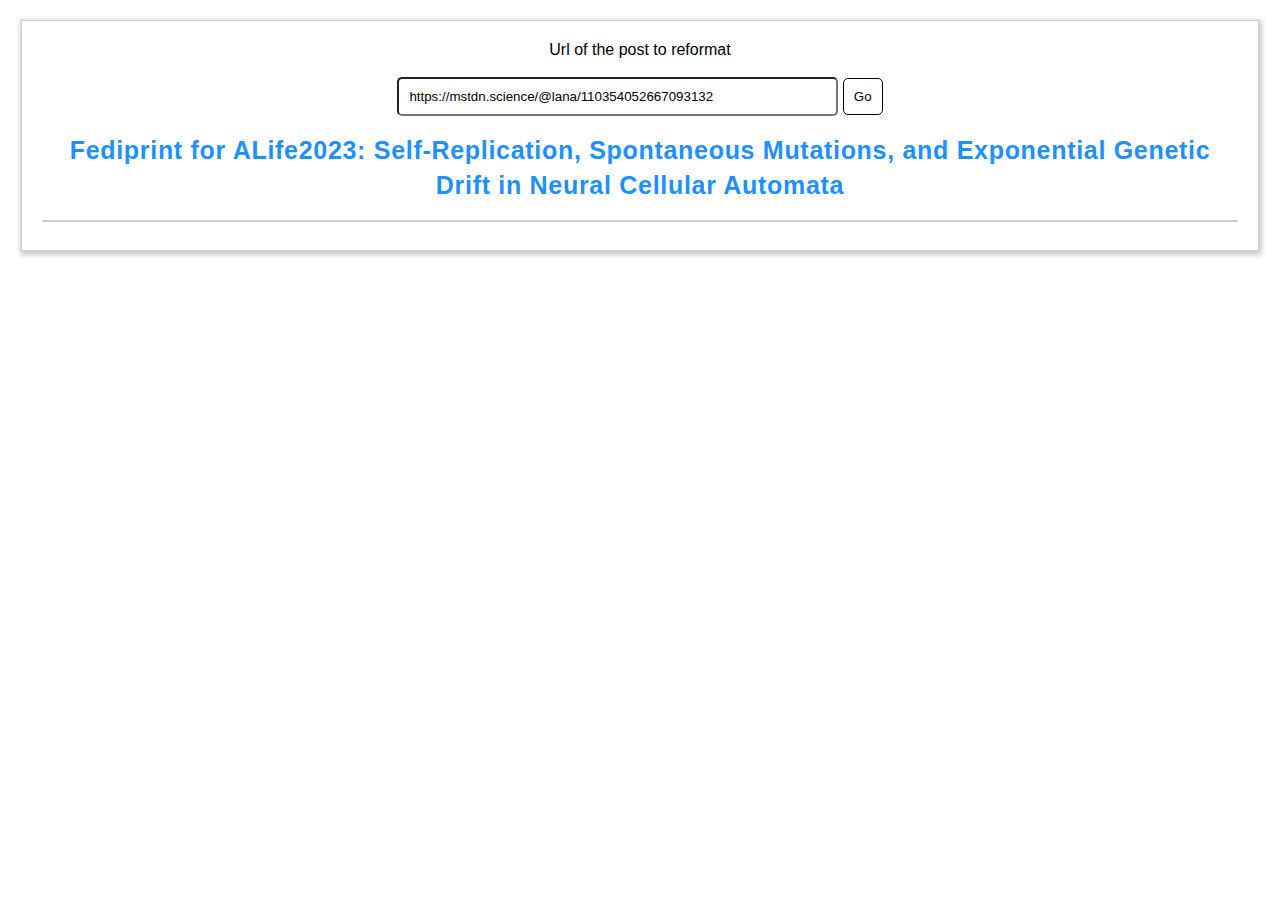
<file: index.html>
<!DOCTYPE html>
<html lang="en">
<head>
  <title>Federated Mimosa</title>
  <meta charset="UTF-8">
  <meta name="viewport" content="width=device-width, initial-scale=1">
  <link rel="stylesheet" type="text/css" href="styles.css">
</head>
<body>

    <main id="main-container">

      <div class="text-center">
        <label for="fediUrl">Url of the post to reformat</label><br><br>

        <div class="form-group">
          <input type="text" id="fediUrl" name="Url" required size="50" value="https://mstdn.science/@lana/110354052667093132">
          <button type='button' id='urlButton' onclick='fetchFediversePost()'> Go </button>
        </div>
      </div>

      <h1 id="page-banner" class="text-center">
        Fediprint for ALife2023: Self-Replication, Spontaneous Mutations, and Exponential Genetic Drift in Neural Cellular Automata
      </h1>

      <hr>

      <div id="main-wrapper">
        <div id="wholeTree"></div>
      </div>
      
  </main>

  <script>
    function httpGetAsync(theUrl, callback, divID) {
        var xmlHttp = new XMLHttpRequest();
        xmlHttp.onreadystatechange = function() { 
            if (xmlHttp.readyState == 4 && xmlHttp.status == 200)
                callback(xmlHttp.responseText, divID);
        }
        xmlHttp.open("GET", theUrl, true); // true for asynchronous 
        xmlHttp.send(null);
    }


    function fetchFediversePost(){
      //first clear div
      let divTree = document.getElementById('wholeTree')
      divTree.replaceChildren();

      // then call api
      const theUrl = document.getElementById("fediUrl").value
      console.log(theUrl)
      // parse for id
      const words = theUrl.split('/');
      const postId = words[words.length-1]
      // TODO get api by instance eg https://mstdn.science/@716ninala@mstdn.social/110378932597901580 is at mstdn.social/
      new httpGetAsync('https://mstdn.science/api/v1/statuses/' + postId , parseMastoStatus)
    }


    function fetchHierarchy(statusID) {
      apiUrl = 'https://mstdn.science/api/v1/statuses/' + statusID + '/context' 
      new httpGetAsync(apiUrl, createDivTree, null)
    }


    function createCommentsDiv(postId){
      // comments div for show comments button
      const commentDivId = "comments" + postId
      let divComments = document.createElement('div')
      divComments.id = commentDivId
      divComments.style.display = "none"

      return divComments
    }


    function createDivTree(requestResult){
      const jStatus= JSON.parse(requestResult);
      const hierTag = "&gt;"
      const plusTag = "+"

      // Create divs for all known children.
      for (let i = 0; i < jStatus.descendants.length; i++) { //jStatus.descendants.length
        descendant = jStatus.descendants[i]
        // if the status is >, add it as new hierarchy 
        if (descendant.content.includes(hierTag)){
          let innerDiv = formatStatusDiv(descendant, "child")

          // descendant containers: hierachy
          let divHierarchy = document.createElement('div')
          divHierarchy.id = "hierarchies"+ descendant.id
          divHierarchy.classList.add("hierarchy")
          divHierarchy.style.display = "none"
          // hide/show button 
          let showButton = getShowButton(divHierarchy, descendant.id)
          
          // comments div for show comments button
          let divComments = createCommentsDiv(descendant.id)
          // create show comments button
          let showCommentsButton = getShowCommentsButton(divComments, descendant.id)
          // add to container
          innerDiv.appendChild(showCommentsButton)
          innerDiv.appendChild(divComments)
          innerDiv.appendChild(showButton)
          innerDiv.appendChild(divHierarchy)

          // append self
          // find appropriate place, the parent's inner hierarchy
          const parentDivHierarchyId = "hierarchies"+ descendant.in_reply_to_id
          let parentDivHierarchy = document.getElementById(parentDivHierarchyId)
          parentDivHierarchy.appendChild(innerDiv)

          // show hierarchy button of parent
          parentHierachyButtonId = "showButton" + descendant.in_reply_to_id
          parentHierachyButton =  document.getElementById(parentHierachyButtonId)
          parentHierachyButton.hidden = null

        } else if (descendant.content.includes(plusTag)){ 
          // if the status is + add it below parent in same hierarchy
          // console.log("+ to " + descendant.in_reply_to_id)
          let innerDiv = formatStatusDiv(descendant, "add")
          
          // descendant containers: hierachy
          let divHierarchy = document.createElement('div')
          divHierarchy.id = "hierarchies"+ descendant.id
          divHierarchy.classList.add("hierarchy")
          divHierarchy.style.display = "none"
          // hide/show button 
          let showButton = getShowButton(divHierarchy, descendant.id)

          // comments div for show comments button
          let divComments = createCommentsDiv(descendant.id)
          // create show comments button
          let showCommentsButton = getShowCommentsButton(divComments, descendant.id)
          // add to container 
          innerDiv.appendChild(showCommentsButton)
          innerDiv.appendChild(divComments)
          innerDiv.appendChild(showButton)
          innerDiv.appendChild(divHierarchy)
          // append self
          let divParent = document.getElementById(descendant.in_reply_to_id).parentNode
          divParent.appendChild(innerDiv)

        } else {
          // those are comments      
          // the parent of the div right before
          let divParent = document.getElementById(descendant.in_reply_to_id)
          let divComments = null
          let divCommentsIDNumber = 0
          if(divParent.classList.contains("comment")){
            // get the comment container, not the comment itself
            divComments = divParent.parentNode
            divCommentsIDNumber = divParent.parentNode.parentNode.id
          } else {
            //get the correct child
            const commentDivId = "comments" + divParent.id
            divComments = document.getElementById(commentDivId)
            divCommentsIDNumber = divParent.id
          }

          // make button visible
          const showCommentButtonId = "showComments" + divCommentsIDNumber
          let showCommentsButton = document.getElementById(showCommentButtonId)
          showCommentsButton.hidden = null

          let innerDiv = formatStatusDiv(descendant, "comment")
          innerDiv.classList.add("comment") 
          divComments.appendChild(innerDiv)
        }
        
      }

    }


    function getShowButton(hierarchyDiv, postId){
      var showButton = document.createElement("button");
      showButton.innerHTML = 'Show hierarchy';
      showButton.id = "showButton" + postId
      showButton.hidden = "hidden"

      showButton.onclick = function(){  
        if (hierarchyDiv.style.display === "none") {
          hierarchyDiv.style.display = "block";
          showButton.innerHTML = 'Hide hierarchy';
        } else {
          hierarchyDiv.style.display = "none";
          showButton.innerHTML = 'Show hierarchy';
        }
      }

      return showButton
    }


    function getShowCommentsButton(hierarchyDiv, postId){
      var showButton = document.createElement("button");
      showButton.innerHTML = 'Show comments';
      const showCommentButtonId = "showComments" + postId
      showButton.id = showCommentButtonId
      showButton.hidden = "hidden"

      showButton.onclick = function(){  
        if (hierarchyDiv.style.display === "none") {
          hierarchyDiv.style.display = "block";
          showButton.innerHTML = 'Hide comments';
        } else {
          hierarchyDiv.style.display = "none";
          showButton.innerHTML = 'Show comments';
        }
      }

      return showButton
    }


    function formatStatusDiv(jStatus, type){
      let divStatus = document.createElement('div')
      divStatus.innerHTML = jStatus.content
      divStatus.id = jStatus.id


      // look for images
      if (jStatus.media_attachments.length>0){
        for (let i = 0; i < jStatus.media_attachments.length; i++) {
          attachment = jStatus.media_attachments[i]
          if (attachment.type=="image"){
            if (type != "comment"){
              // put image in its own div
              let divImage = document.createElement('div')
              let img = document.createElement('img')
              img.src = attachment.url 
              img.alt = attachment.description
              img.style.maxWidth = "100%"
              divImage.appendChild(img)
              divStatus.appendChild(divImage)
            } else{
              // this is in a comment
              let span = document.createElement('span')
              let a = document.createElement('a')
              a.setAttribute('href', attachment.url)
              a_innerHTML = "image" 
              if(attachment.description != null){
                a_innerHTML = a_innerHTML + ": " + attachment.description
              }
              a.innerHTML = a_innerHTML + "&nbsp;"
              span.appendChild(a)
              divStatus.appendChild(span)
            }
          }
        }  
      }

      // look for videos
      if(jStatus.card != null){
        if(isVideo(jStatus.card.url)){
          if (type != "comment"){
            const embedUrl = jStatus.card.url.split("&")[0].replace("watch?v=", "embed/")
            console.log(embedUrl)
            let videoFrame = embedVideo(embedUrl)
            // put image in its own div
            let divVideo = document.createElement('div')
            divVideo.appendChild(videoFrame)
            divStatus.appendChild(divVideo)
          } else {
            // this is in a comment
            let span = document.createElement('span')
            let a = document.createElement('a')
            a.setAttribute('href', jStatus.card.url)
            a.innerHTML = "video    " 
            span.appendChild(a)
            divStatus.appendChild(span)
          }
        }
      }
      

      return divStatus
    }



    function embedVideo(videoUrl){
      iframe = document.createElement('iframe');
      iframe.src = videoUrl
      iframe.width = "420" 
      iframe.height = "315"

      return iframe
    }


    function isVideo(urlText){
      if(urlText == null){
        return false
      }
      if (urlText.includes("https://www.youtube.com/watch") | urlText.includes("https://www.youtube.com/embed")){
        return true
      }

      return false
    }


    function parseMastoStatus(s) {
      var jStatus= JSON.parse(s)

      let innerDiv = formatStatusDiv(jStatus, "child")
      console.log("div id " + jStatus.id)

      // TODO all of this can be 1 function
      // descendant containers: hierachy
      let divHierarchy = document.createElement('div')
      divHierarchy.id = "hierarchies"+ jStatus.id
      divHierarchy.classList.add("hierarchy")
      divHierarchy.style.display = "none"
      // hide/show button 
      let showButton = getShowButton(divHierarchy, jStatus.id)
      
      // comments div for show comments button
      let divComments = createCommentsDiv(jStatus.id)
      // create show comments button
      let showCommentsButton = getShowCommentsButton(divComments, jStatus.id)
      // add to container
      innerDiv.appendChild(showCommentsButton)
      innerDiv.appendChild(divComments)
      innerDiv.appendChild(showButton)
      innerDiv.appendChild(divHierarchy)

      // append self
      let divTree = document.getElementById('wholeTree')
      let divParent = document.createElement('div')
      divParent.id = "hierarchies"+ jStatus.id
      divParent.appendChild(innerDiv)
      divTree.appendChild(divParent)

      const theUrl = document.getElementById("fediUrl").value
      // parse for id
      const words = theUrl.split('/');
      const postId = words[words.length-1]
      // fill tree
      fetchAllDescendants(postId, 0)
    }


    function fetchAllDescendants(statusID, level){
      hDiv = 'hierarchies' + level
      cDiv = 'comments' + level
      fetchHierarchy(statusID, "wholeTree")
    }

    fetchFediversePost("https://mstdn.science/@lana/110354052667093132")

  </script>

</body>
</html>
</file>
<file: styles.css>
*{
  box-sizing: border-box;
}
body {
  font-family: Arial, Helvetica, sans-serif;
}
#main-container{
  width: 1366px;
  max-width: 98%;
  border: solid 1px #ccc;
  box-shadow: 1px 2px 5px 2px #ccc;
  padding: 20px;
  margin: 20px auto;
}
.hierarchy{
  width: 100%;
  padding: 1em;
  box-sizing: border-box;
}
.comment{
  color: grey;
  padding-left: 1em;
}
#main-wrapper {
  width: 100%;
  box-sizing: border-box;
}
#page-banner{
  color: dodgerblue;
  line-height: 1.4;
  letter-spacing: 0.7px;
  font-size: 25px;
}
button{
  padding: 10px;
  background-color: #fff;
  color: #000;
  cursor: pointer;
  border-radius: 5px;
  border: solid 1px #000;
}

button:hover{
  background-color: #000;
  transition: 1s linear;
  color: #fff;
}

.text-center{
  text-align: center;
}
input{
  padding: 10px;
  border-radius: 5px;
  max-width: 100%;
}
hr{
  border: solid 0.5px #ccc;
}
#\31 10354072055653910 > div:nth-child(2){
  text-align: center;
}
#\31 10354543217250799 > div:nth-child(3){
  text-align: center;
}
iframe{
  width: 100%;
  border: solid 1px #ddd;
}
a{
  text-decoration: none;
  color: dodgerblue;
}
p{
  line-height: 1.6;
  letter-spacing: 0.7px;
}
#hierarchies110354052667093132 > div{
  border: solid 1px #eee;
  padding: 10px;
  margin: 20px auto;
}
#\31 10358238847217203 > div:nth-child(2),
#\31 10358238847217203 > div:nth-child(3),
#\31 10360039525492047 > div:nth-child(2),
#\31 10354504611615187 > div:nth-child(2),
#\31 10355236139667741 > div:nth-child(2),
#\31 10355814978790433 > div:nth-child(2),
#\31 10355814978790433 > div:nth-child(3),
#\31 10355826363056591 > div:nth-child(2)
{
  text-align: center;
  margin: 15px auto;
}

@media only screen and (max-width: 600px) {
  input{
      width: 250px;
  }

}
</file>
